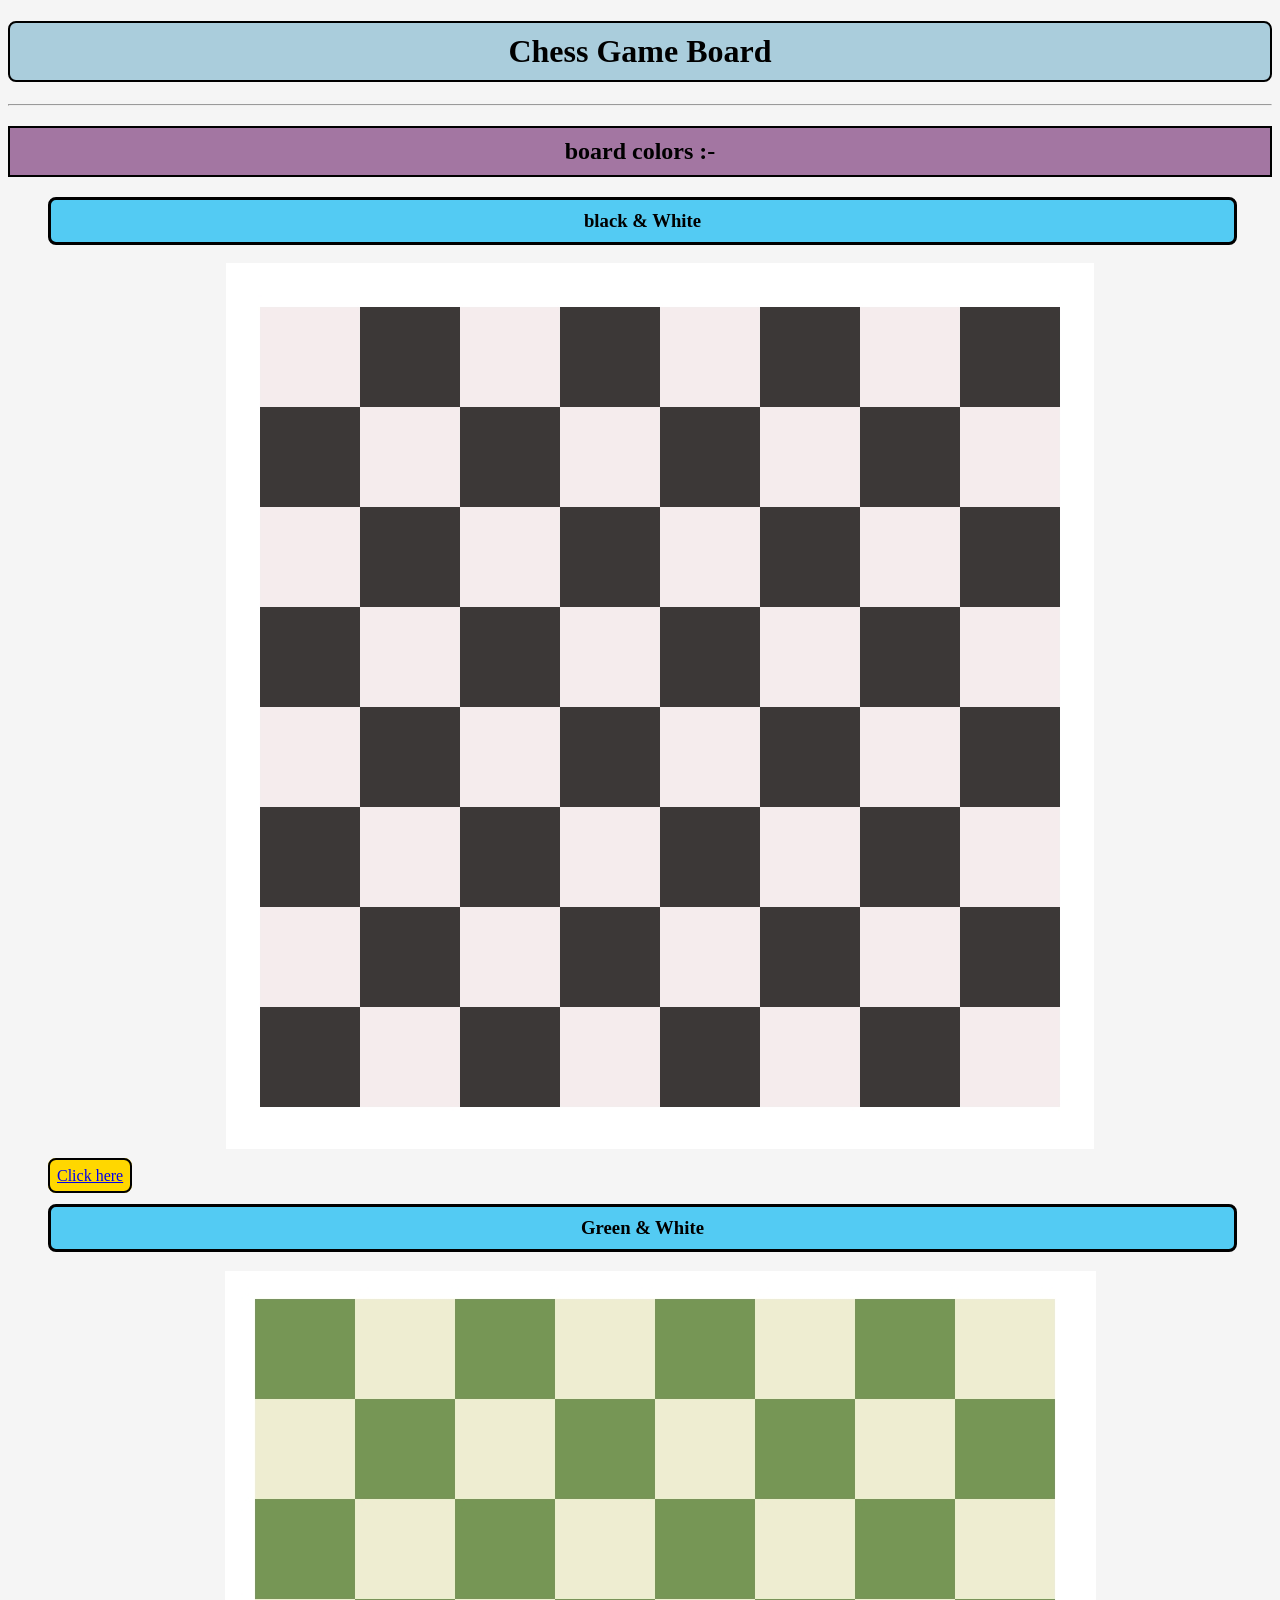
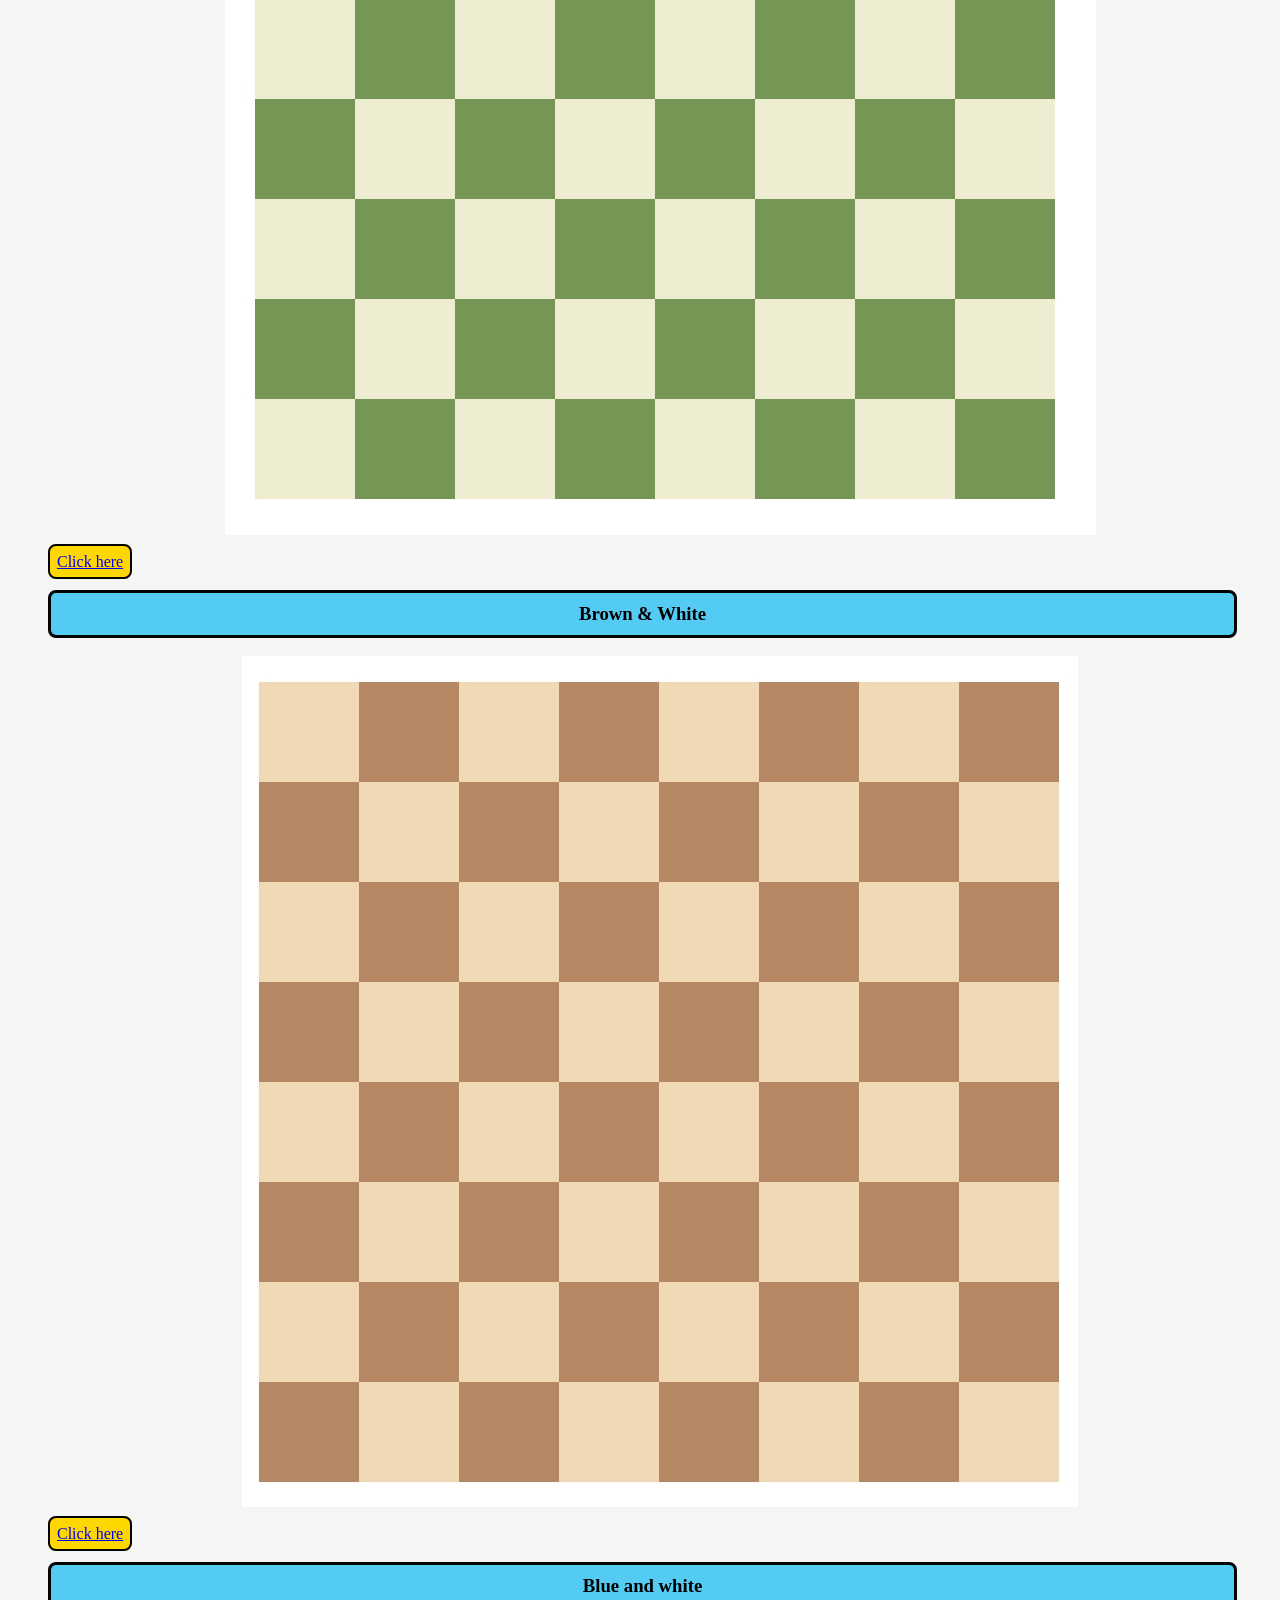
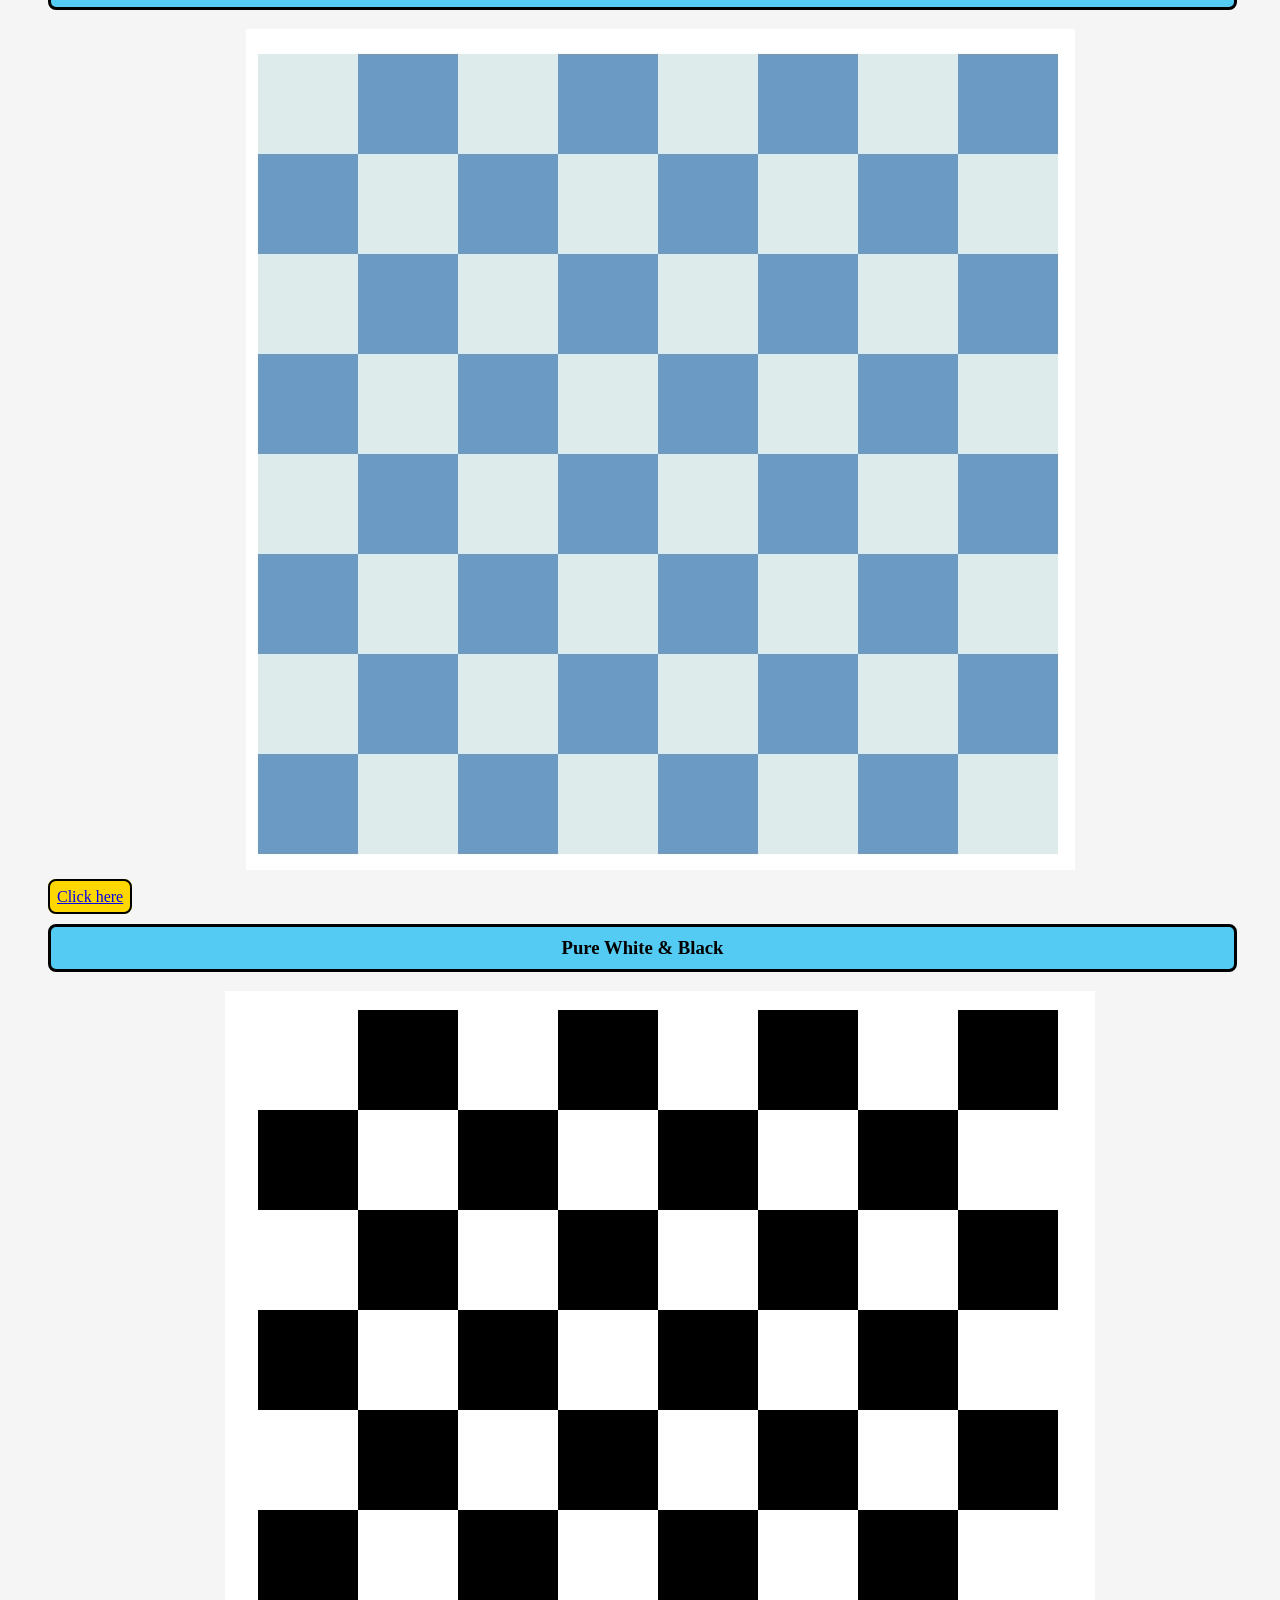
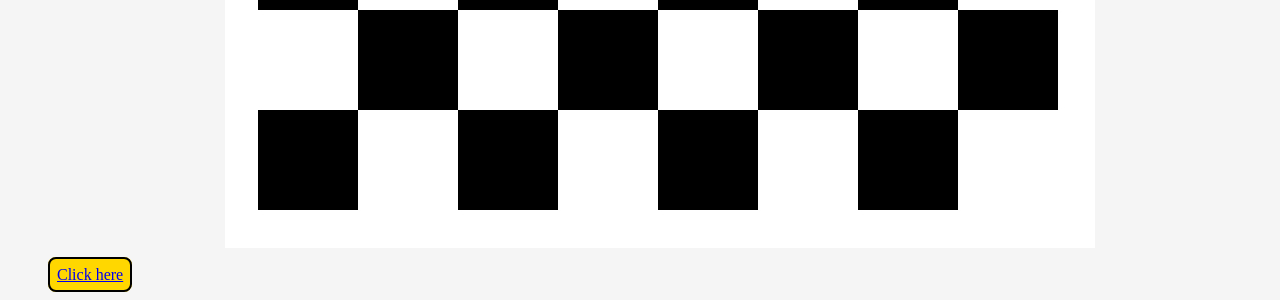
<file: index.html>
<!doctype html>
<html lang="en">
  <head>
    <meta charset="UTF-8" />
    <meta name="viewport" content="width=device-width, initial-scale=1.0" />
    <title>Chess Game</title>
    <link rel="stylesheet" href="./style.css" />
  </head>
  <body>
    <h1>Chess Game Board</h1>
    <hr />
    <h2>board colors :-</h2>
    <ul>
      <li>
        <h3>black & White</h3>
      </li>
      <img src="./color/img/1st.jpeg" alt="chess baord" />
      <br />
      <a href="./color/index.html" target="_blank" rel="noopener">Click here</a>
      <li>
        <h3>Green & White</h3>
      </li>
      <img src="./color 1/img/p2.jpeg" alt="chess board" />
      <br />
      <a href="./color 1/index.html" target="_blank" rel="noopener"
        >Click here
      </a>
      <li>
        <h3>Brown & White</h3>
      </li>
      <img src="./color 2/img/p3.jpeg" alt="Chess board" />
      <br />
      <a href="./color 2/index.html" target="_blank" rel="noopener"
        >Click here</a
      >
      <li>
        <h3>Blue and white</h3>
      </li>
      <img src="./color 3/img/p4.jpeg" alt="chess board" />
      <br /><a href="./color 3/index.html" target="_blank" rel="noopener"
        >Click here</a
      >
      <li>
        <h3>Pure White & Black</h3>
      </li>
      <img
        src="./color 5/img/Screenshot_22-7-2026_221128_.jpeg"
        alt="chess Board"
      />
      <br /><a href="./color 5/index.html" target="_blank" rel="noopener">
        Click here</a
      >
    </ul>
  </body>
</html>
</file>
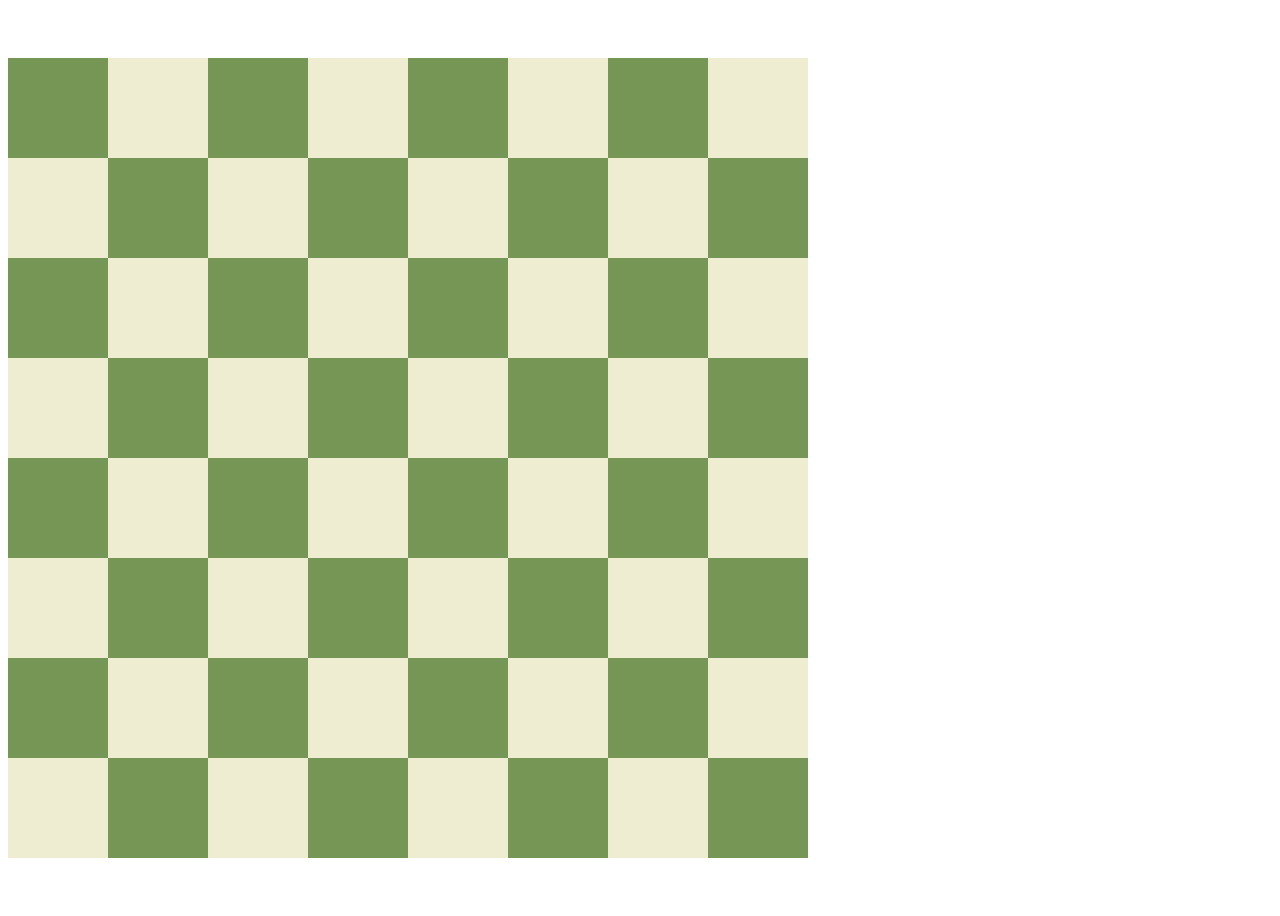
<file: color 1/index.html>
<!doctype html>
<html lang="en">
  <head>
    <meta charset="UTF-8" />
    <meta name="viewport" content="width=device-width, initial-scale=1.0" />
    <title>Chess color</title>
    <link rel="stylesheet" href="./style.css" />
  </head>
  <body>
    <div class="content">
      <div class="div">
        <div class="white"></div>
        <div class="black"></div>
        <div class="white"></div>
        <div class="black"></div>
        <div class="white"></div>
        <div class="black"></div>
        <div class="white"></div>
        <div class="black"></div>
        <div class="black"></div>
        <div class="white"></div>
        <div class="black"></div>
        <div class="white"></div>
        <div class="black"></div>
        <div class="white"></div>
        <div class="black"></div>
        <div class="white"></div>
        <div class="white"></div>
        <div class="black"></div>
        <div class="white"></div>
        <div class="black"></div>
        <div class="white"></div>
        <div class="black"></div>
        <div class="white"></div>
        <div class="black"></div>
        <div class="black"></div>
        <div class="white"></div>
        <div class="black"></div>
        <div class="white"></div>
        <div class="black"></div>
        <div class="white"></div>
        <div class="black"></div>
        <div class="white"></div>
        <div class="white"></div>
        <div class="black"></div>
        <div class="white"></div>
        <div class="black"></div>
        <div class="white"></div>
        <div class="black"></div>
        <div class="white"></div>
        <div class="black"></div>
        <div class="black"></div>
        <div class="white"></div>
        <div class="black"></div>
        <div class="white"></div>
        <div class="black"></div>
        <div class="white"></div>
        <div class="black"></div>
        <div class="white"></div>
        <div class="white"></div>
        <div class="black"></div>
        <div class="white"></div>
        <div class="black"></div>
        <div class="white"></div>
        <div class="black"></div>
        <div class="white"></div>
        <div class="black"></div>
        <div class="black"></div>
        <div class="white"></div>
        <div class="black"></div>
        <div class="white"></div>
        <div class="black"></div>
        <div class="white"></div>
        <div class="black"></div>
        <div class="white"></div>
      </div>
    </div>
  </body>
</html>
</file>
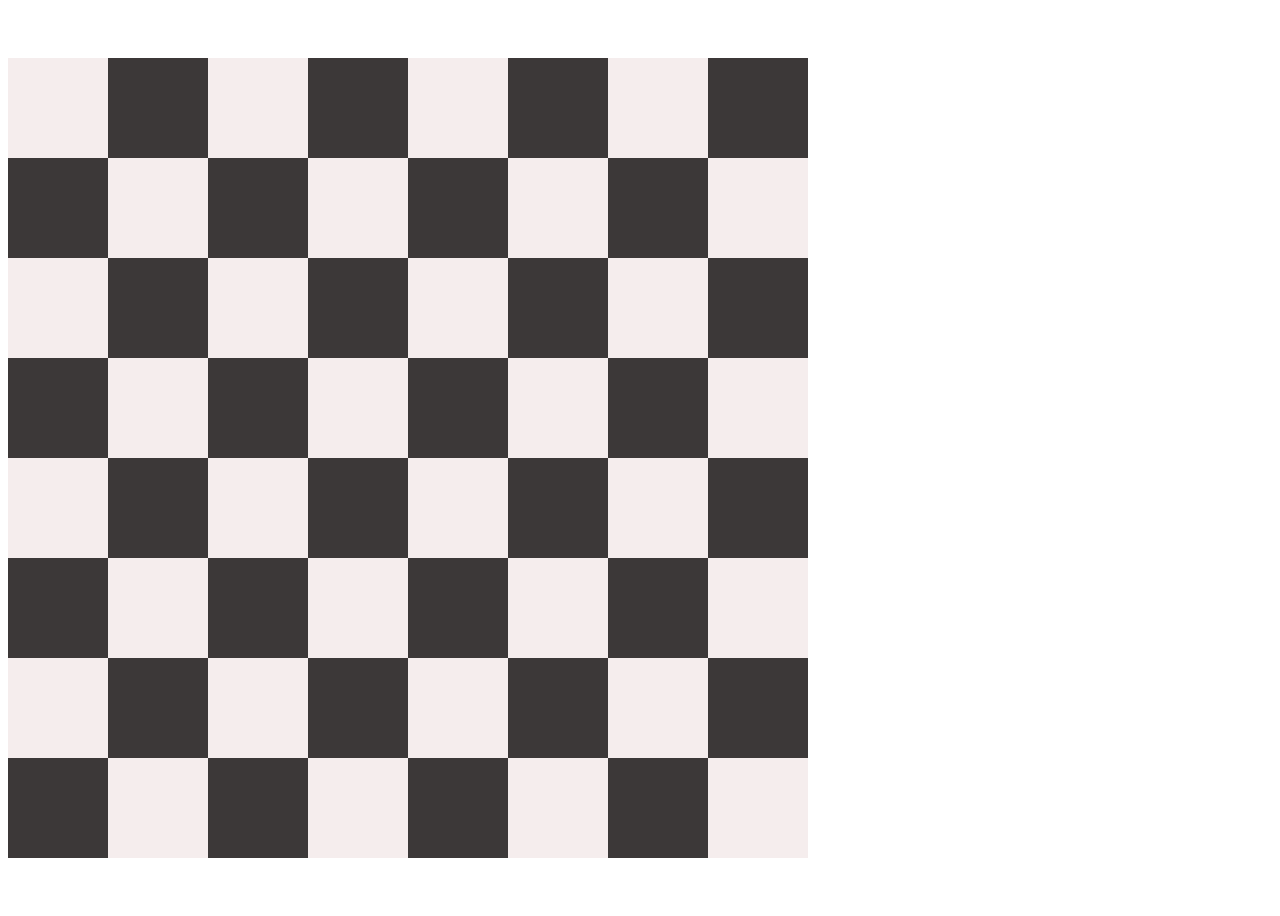
<file: color/index.html>
<!doctype html>
<html lang="en">
  <head>
    <meta charset="UTF-8" />
    <meta name="viewport" content="width=device-width, initial-scale= 1.0" />
    <title>Chess Game "board"</title>
    <link rel="stylesheet" href="./style.css" />
  </head>
  <body>
    <div class="content">
      <div class="div">
        <div class="white"></div>
        <div class="black"></div>
        <div class="white"></div>
        <div class="black"></div>
        <div class="white"></div>
        <div class="black"></div>
        <div class="white"></div>
        <div class="black"></div>
        <div class="black"></div>
        <div class="white"></div>
        <div class="black"></div>
        <div class="white"></div>
        <div class="black"></div>
        <div class="white"></div>
        <div class="black"></div>
        <div class="white"></div>
        <div class="white"></div>
        <div class="black"></div>
        <div class="white"></div>
        <div class="black"></div>
        <div class="white"></div>
        <div class="black"></div>
        <div class="white"></div>
        <div class="black"></div>
        <div class="black"></div>
        <div class="white"></div>
        <div class="black"></div>
        <div class="white"></div>
        <div class="black"></div>
        <div class="white"></div>
        <div class="black"></div>
        <div class="white"></div>
        <div class="white"></div>
        <div class="black"></div>
        <div class="white"></div>
        <div class="black"></div>
        <div class="white"></div>
        <div class="black"></div>
        <div class="white"></div>
        <div class="black"></div>
        <div class="black"></div>
        <div class="white"></div>
        <div class="black"></div>
        <div class="white"></div>
        <div class="black"></div>
        <div class="white"></div>
        <div class="black"></div>
        <div class="white"></div>
        <div class="white"></div>
        <div class="black"></div>
        <div class="white"></div>
        <div class="black"></div>
        <div class="white"></div>
        <div class="black"></div>
        <div class="white"></div>
        <div class="black"></div>
        <div class="black"></div>
        <div class="white"></div>
        <div class="black"></div>
        <div class="white"></div>
        <div class="black"></div>
        <div class="white"></div>
        <div class="black"></div>
        <div class="white"></div>
      </div>
    </div>
  </body>
</html>
</file>
<file: style.css>
body {
  background-color: whitesmoke;
  color: black;
}
h1 {
  text-align: center;
  background-color: #aacddc;
  padding: 10px;
  border: 2px solid black;
  border-radius: 8px;
}
h2 {
  background-color: #a376a2;
  padding: 10px;
  border: 2px solid black;
  text-align: center;
}
h3 {
  background-color: #53cbf3;
  padding: 10px;
  border: solid black;
  border-radius: 8px;
  text-align: center;
  margin-right: 35px;
}
a {
  background-color: #ffd700;
  padding: 7px;
  border: 2px solid black;
  border-radius: 8px;
}
ul {
  list-style: none;
}
img {
  display: block;
  margin: auto;
}
</file>
<file: color 1/style.css>
.white {
  background-color: #769656;
  width: 100px;
  height: 100px;
}
.black {
  background-color: #eeedd2;
  width: 100px;
  height: 100px;
}
.div {
  display: grid;
  grid-template-columns: 1fr 1fr 1fr 1fr 1fr 1fr 1fr 1fr;
  width: 800px;
}
.content {
  justify-items: center;
  align-content: center;
  height: 100vh;
}
</file>
<file: color/style.css>
.white {
  background-color: rgb(245, 237, 237);
  width: 100px;
  height: 100px;
}
.black {
  background-color: rgb(60, 56, 56);
  width: 100px;
  height: 100px;
}
.div {
  display: grid;
  grid-template-columns: 1fr 1fr 1fr 1fr 1fr 1fr 1fr 1fr;
  width: 800px;
}
.content {
  justify-items: center;
  align-content: center;
  height: 100vh;
}
</file>
